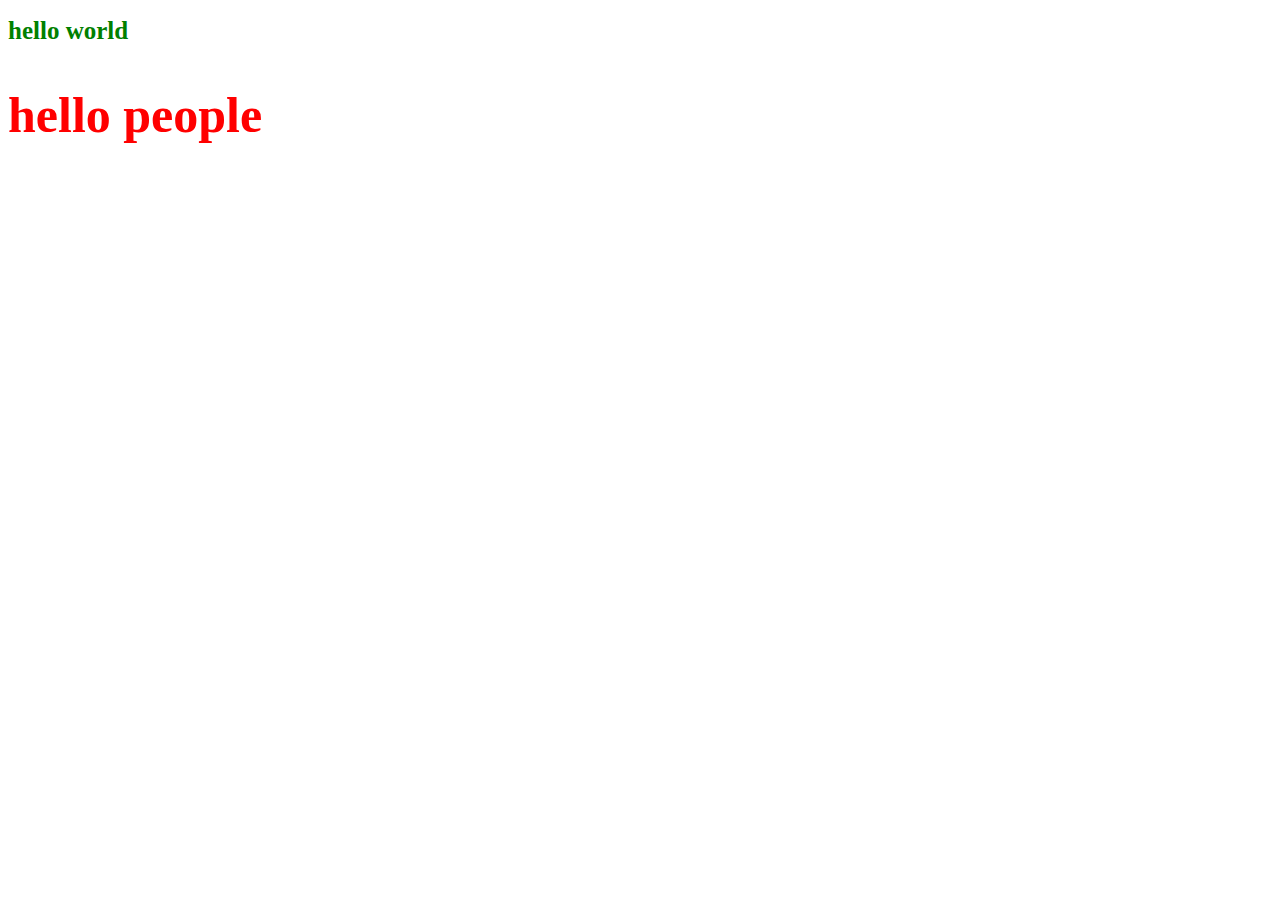
<file: css_basic_tutorial/css-syntax/index.html>
<!DOCTYPE html>
<html lang="en">
  <head>
    <meta charset="UTF-8" />
    <meta name="viewport" content="width=device-width, initial-scale=1.0" />
    <meta http-equiv="X-UA-Compatible" content="ie=edge" />
    <title>CSS Tutorial</title>
    <link rel="stylesheet" href="./styles.css" />
  </head>
  <body>
    <h1>hello world</h1>
    <h2>hello people</h2>
  </body>
</html>
</file>
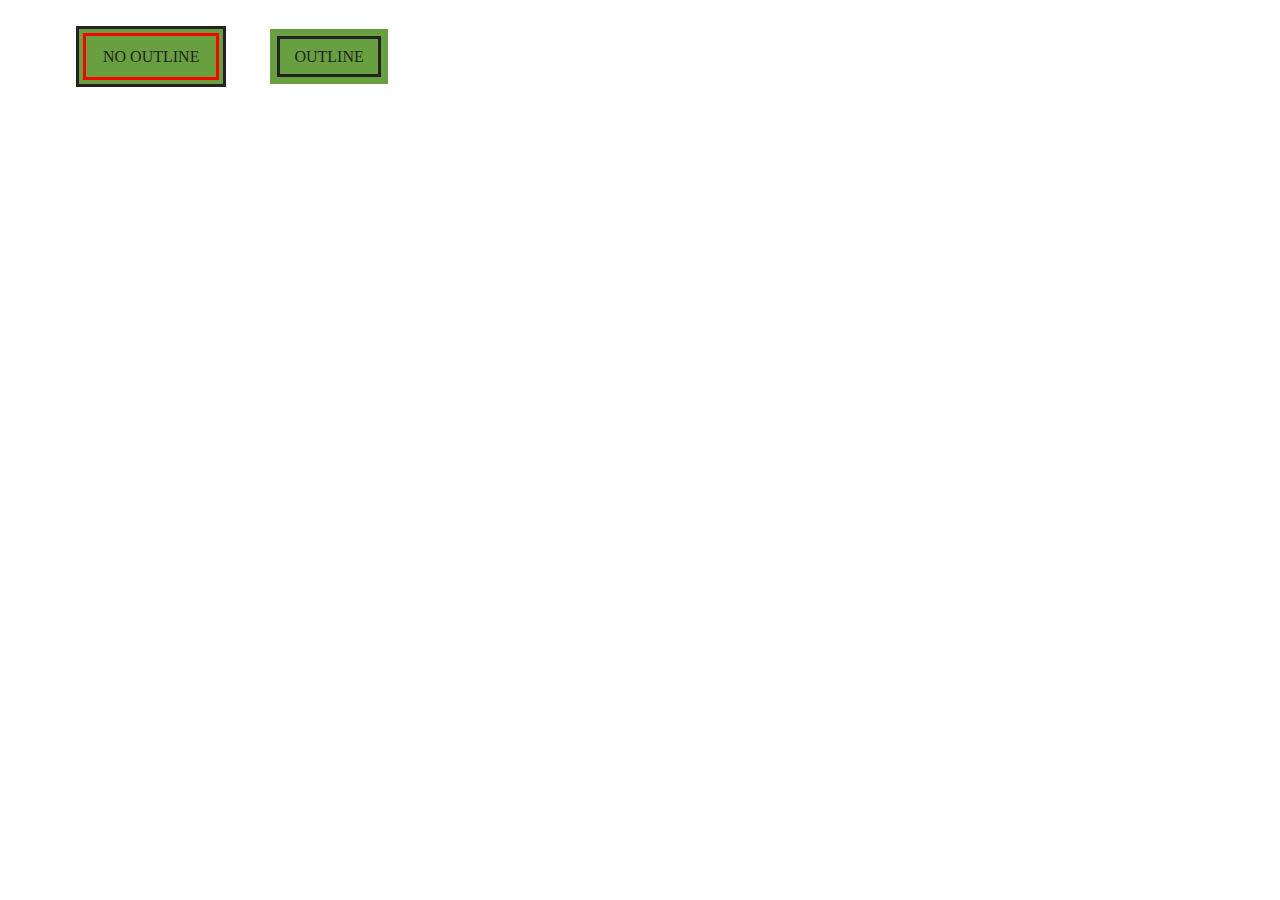
<file: css_box_model/outline-property/index.html>
<!DOCTYPE html>
<html lang="en">
  <head>
    <meta charset="UTF-8" />
    <meta name="viewport" content="width=device-width, initial-scale=1.0" />
    <meta http-equiv="X-UA-Compatible" content="ie=edge" />
    <title>CSS Tutorial</title>

    <!-- styles -->
    <link rel="stylesheet" href="./styles.css" />
  </head>
  <body>
    <div class="links">
      <a href="#" id="one">no outline</a>
      <a href="#" id="two"> outline</a>
    </div>
  </body>
</html>
</file>
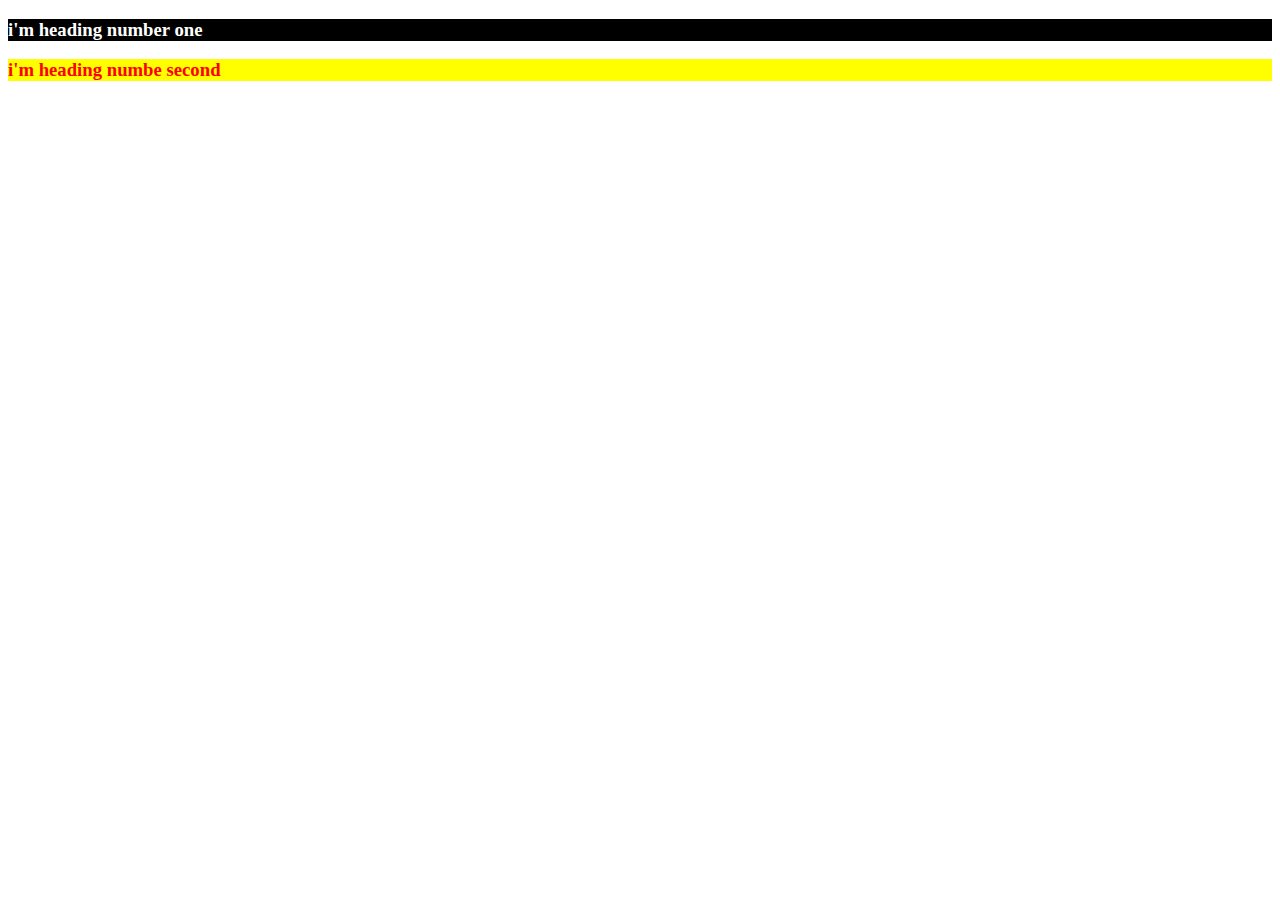
<file: css_colors/color-background-color/index.html>
<!DOCTYPE html>
<html lang="en">
  <head>
    <meta charset="UTF-8" />
    <meta name="viewport" content="width=device-width, initial-scale=1.0" />
    <meta http-equiv="X-UA-Compatible" content="ie=edge" />
    <title>CSS Tutorial</title>
    <link rel="stylesheet" href="./styles.css" />
  </head>
  <body>
    <h3 id="first">i'm heading number one</h3>
    <h3 id="second">i'm heading numbe second</h3>
  </body>
</html>
</file>
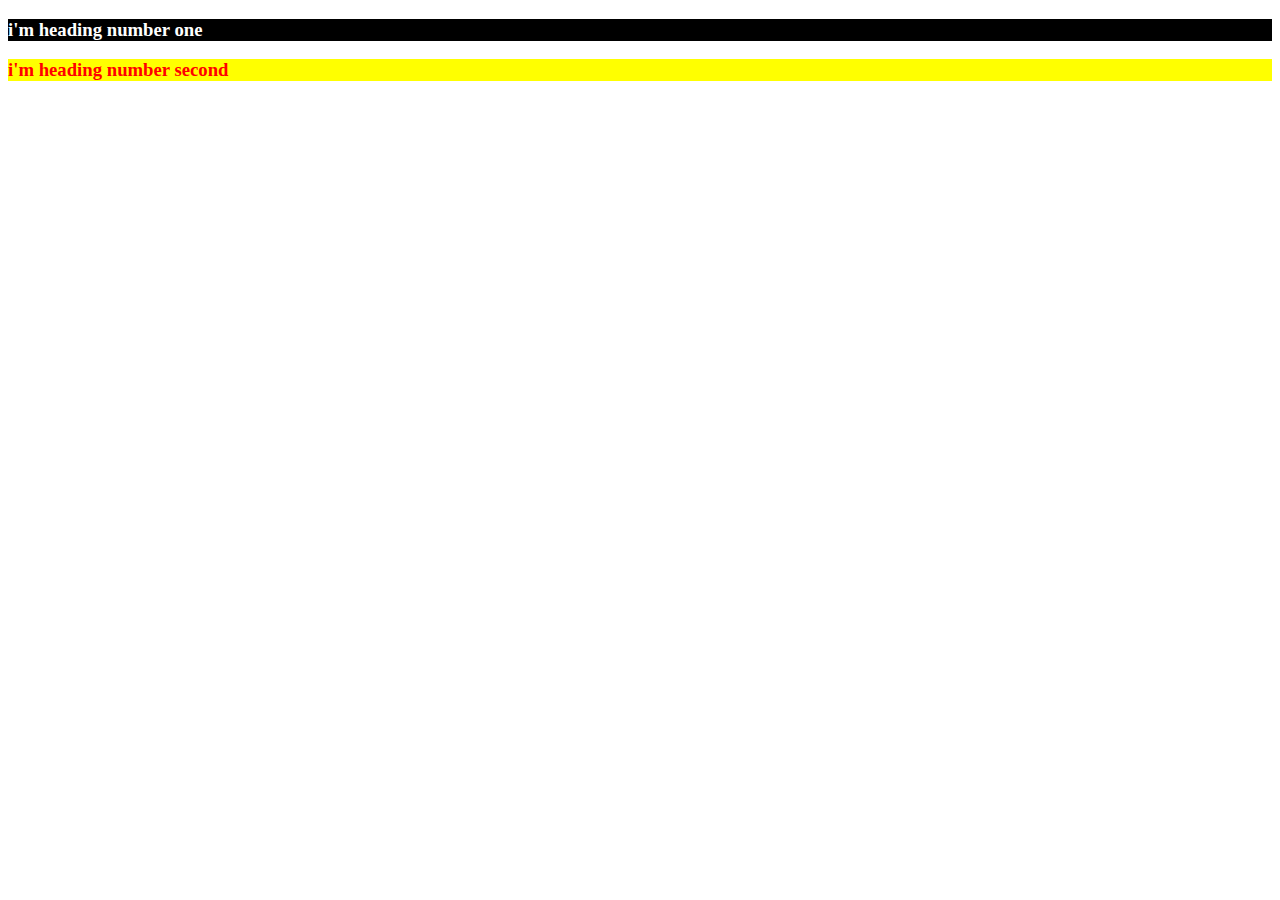
<file: css_colors/color-names/index.html>
<!DOCTYPE html>
<html lang="en">
  <head>
    <meta charset="UTF-8" />
    <meta name="viewport" content="width=device-width, initial-scale=1.0" />
    <meta http-equiv="X-UA-Compatible" content="ie=edge" />
    <title>CSS Tutorial</title>
    <link rel="stylesheet" href="./styles.css" />
  </head>
  <body>
    <h3 id="first">i'm heading number one</h3>
    <h3 id="second">i'm heading number second</h3>
  </body>
</html>
</file>
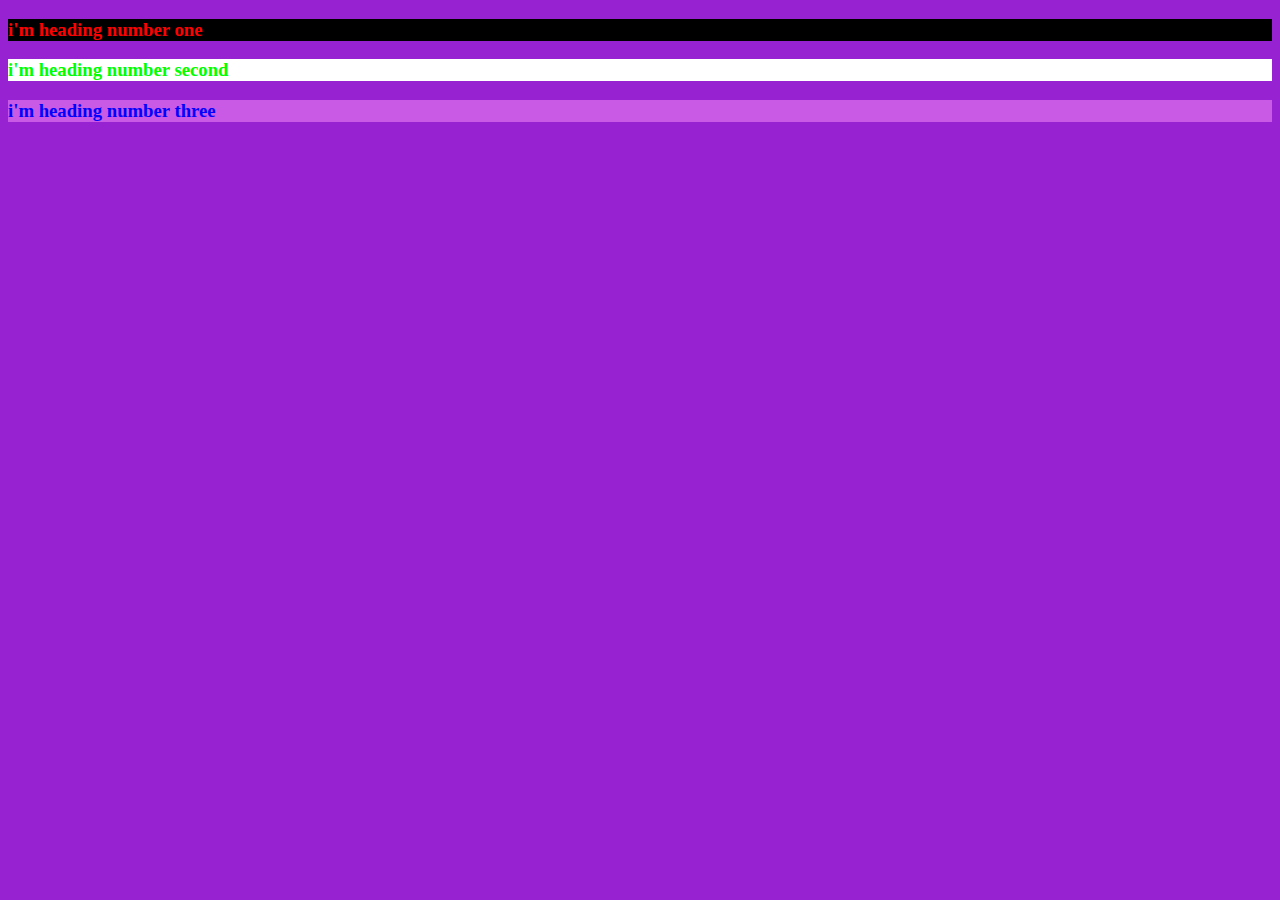
<file: css_colors/rgb/index.html>
<!DOCTYPE html>
<html lang="en">
  <head>
    <meta charset="UTF-8" />
    <meta name="viewport" content="width=device-width, initial-scale=1.0" />
    <meta http-equiv="X-UA-Compatible" content="ie=edge" />
    <title>CSS Tutorial</title>
    <link rel="stylesheet" href="./styles.css" />
  </head>
  <body>
    <h3 id="first">i'm heading number one</h3>
    <h3 id="second">i'm heading number second</h3>
    <h3 id="three">i'm heading number three</h3>
  </body>
</html>
</file>
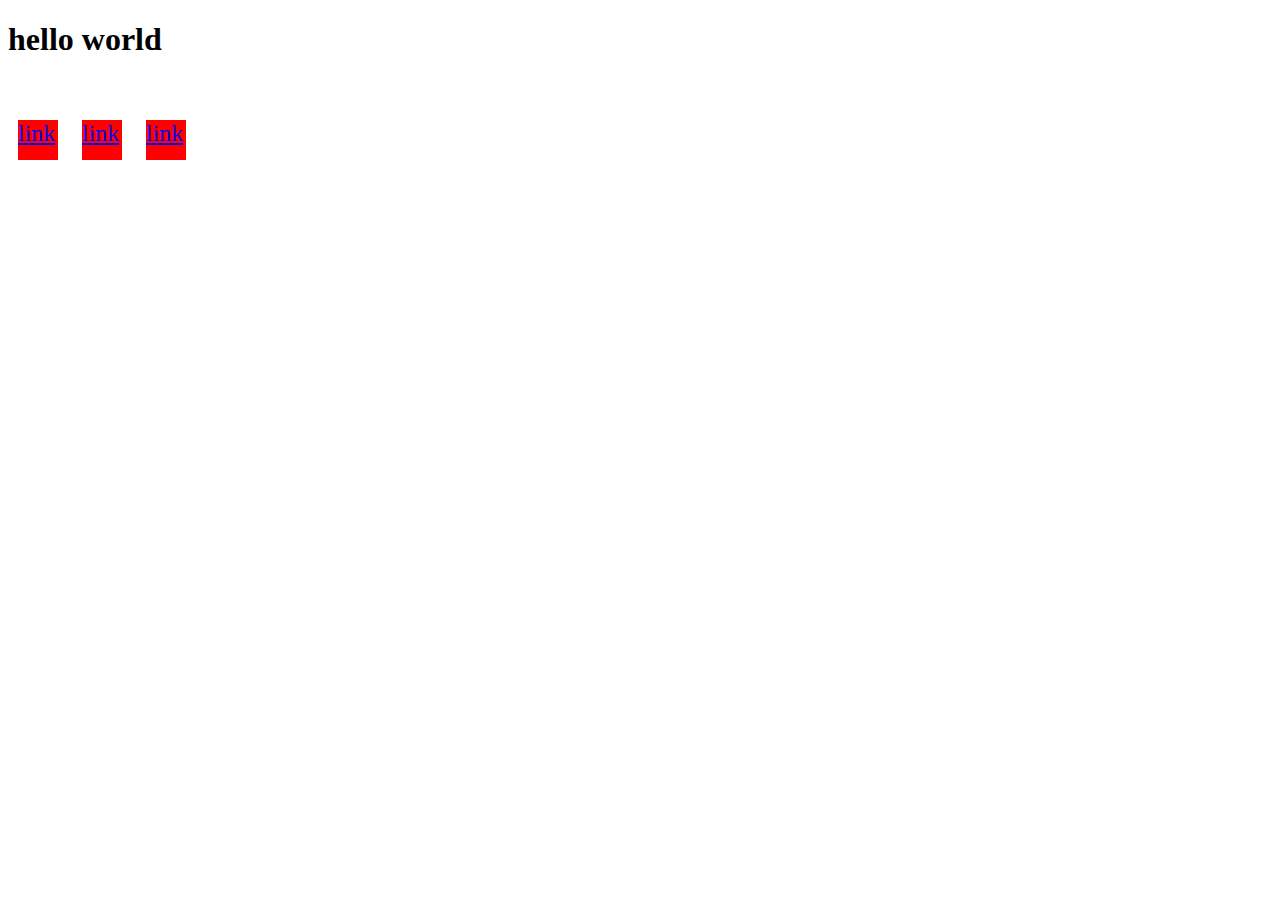
<file: css_display_property/display-inline-block/index.html>
<!DOCTYPE html>
<html lang="en">
  <head>
    <meta charset="UTF-8" />
    <meta name="viewport" content="width=device-width, initial-scale=1.0" />
    <meta http-equiv="X-UA-Compatible" content="ie=edge" />
    <title>CSS Tutorial</title>

    <!-- styles -->
    <link rel="stylesheet" href="./styles.css" />
  </head>
  <body>
    <h1>hello world</h1>
    <a href="#">link</a>
    <a href="#">link</a>
    <a href="#">link</a>
  </body>
</html>
</file>
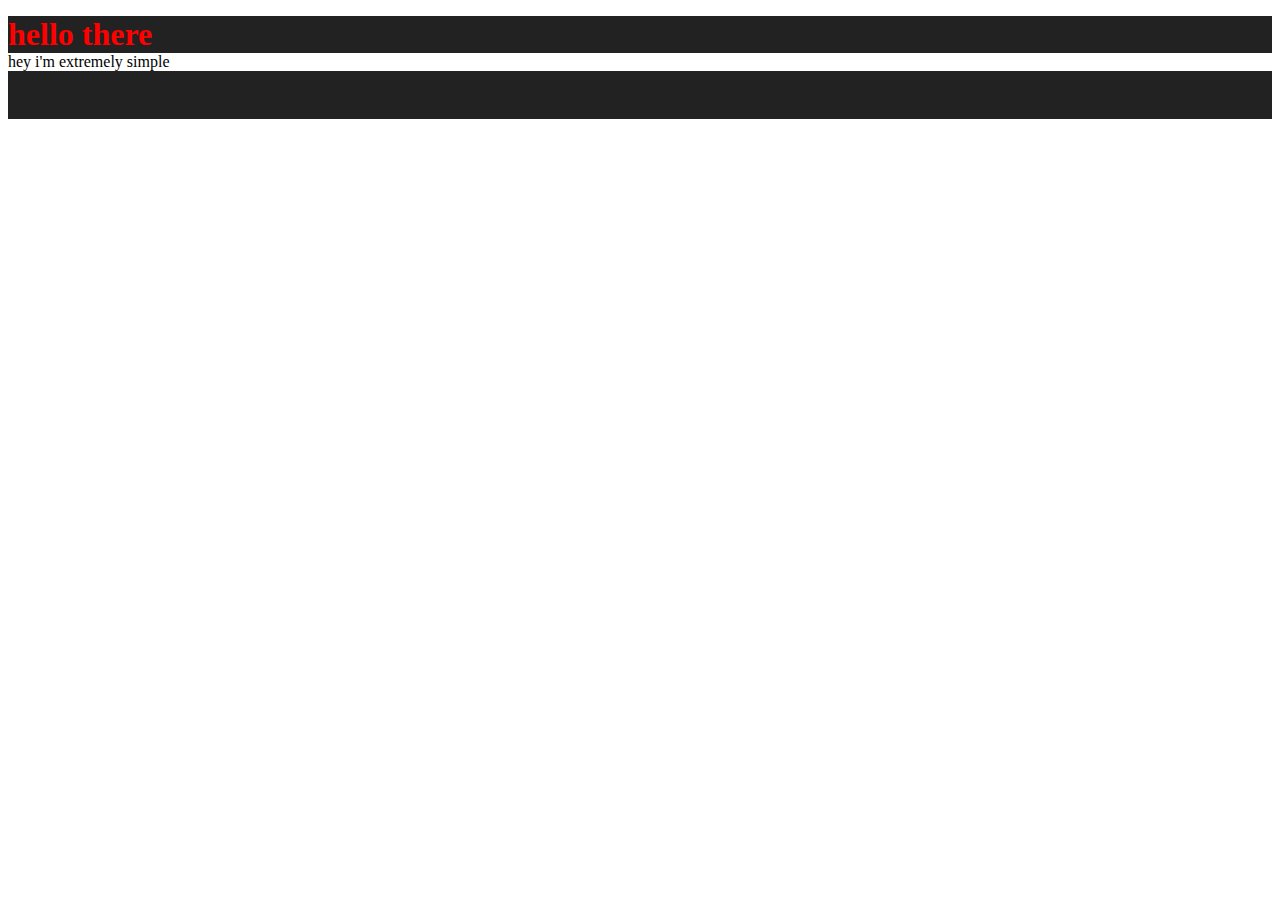
<file: css_position_float_media_query/pseudo-element-basics/index.html>
<!DOCTYPE html>
<html lang="en">
  <head>
    <meta charset="UTF-8" />
    <meta name="viewport" content="width=device-width, initial-scale=1.0" />
    <meta http-equiv="X-UA-Compatible" content="ie=edge" />
    <title>CSS Tutorial</title>

    <!-- styles -->
    <link rel="stylesheet" href="./styles.css" />
  </head>
  <body>
    <p>hey i'm extremely simple</p>
  </body>
</html>
</file>
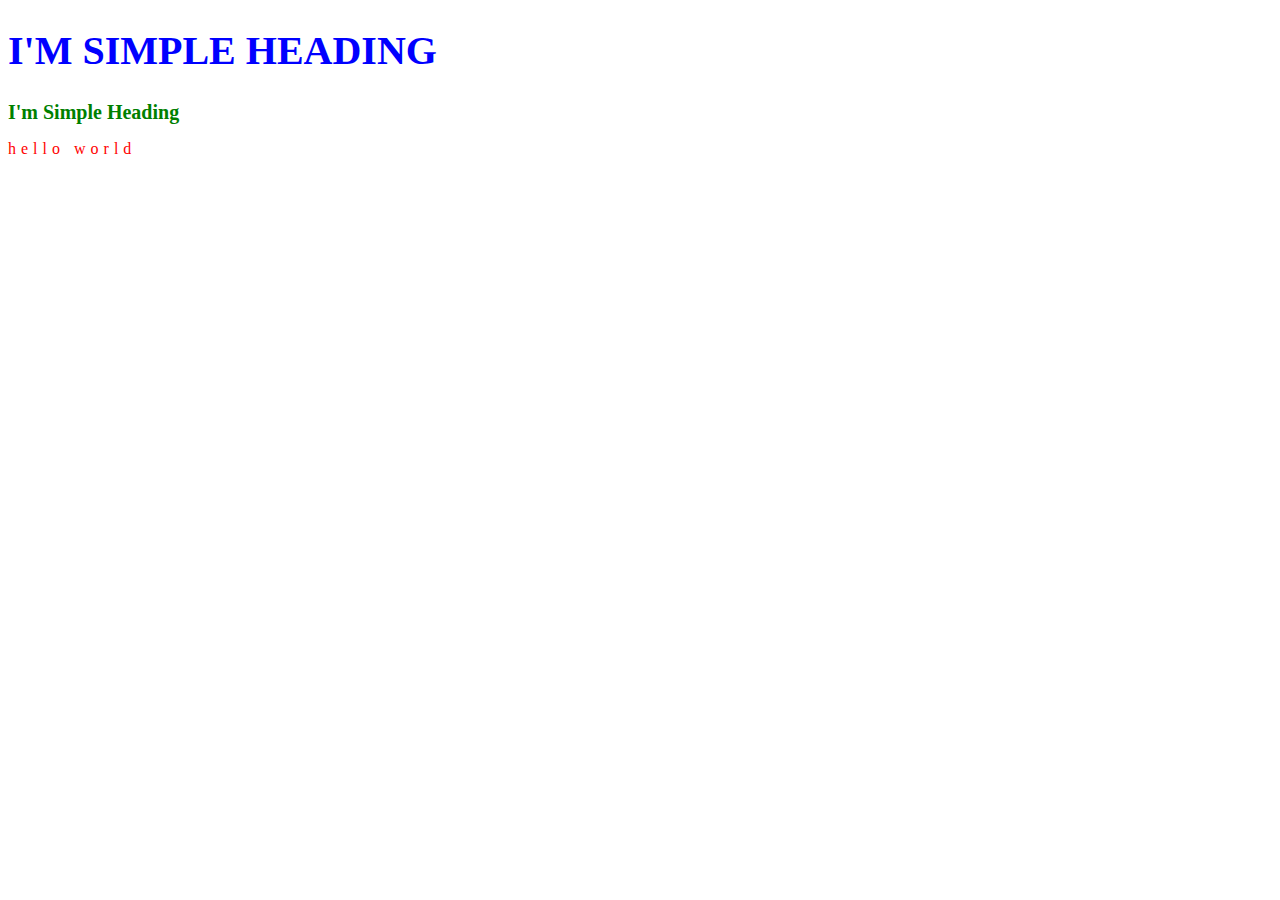
<file: css_selector/selector-basics/index.html>
<!DOCTYPE html>
<html lang="en">
  <head>
    <meta charset="UTF-8" />
    <meta name="viewport" content="width=device-width, initial-scale=1.0" />
    <meta http-equiv="X-UA-Compatible" content="ie=edge" />
    <title>CSS Tutorial</title>

    <!-- styles -->
    <link rel="stylesheet" href="./styles.css" />
  </head>
  <body>
    <h1 id="heading">i'm simple heading</h1>
    <h1 class="heading">i'm simple heading</h1>
    <p>hello world</p>
  </body>
</html>
</file>
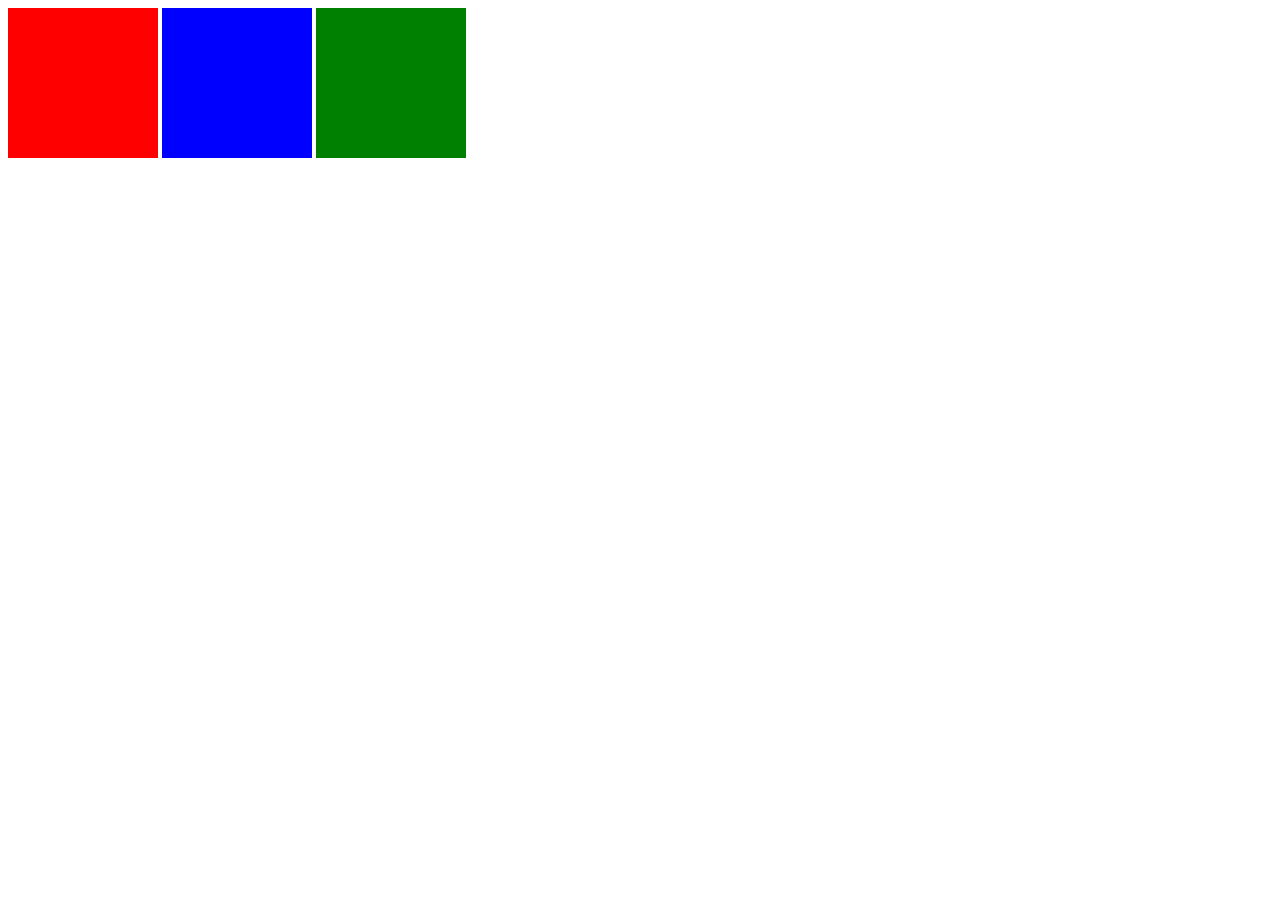
<file: css_transform_transition_animation/delay-shorthand/index.html>
<!DOCTYPE html>
<html lang="en">
  <head>
    <meta charset="UTF-8" />
    <meta name="viewport" content="width=device-width, initial-scale=1.0" />
    <meta http-equiv="X-UA-Compatible" content="ie=edge" />
    <title>CSS Tutorial</title>

    <!-- styles -->
    <link rel="stylesheet" href="./styles.css" />
  </head>
  <body>
    <div class="one"></div>
    <div class="two"></div>
    <div class="three"></div>
  </body>
</html>
</file>
<file: css_basic_tutorial/css-syntax/styles.css>
h1 {
  color: green;
  font-size: 25px;
}
h2 {
  color: red;
  font-size: 50px;
}
/* css rule  */
/* selector */
/* declaration block */
/* declaration  */
/* property */
/* value */
</file>
<file: css_box_model/outline-property/styles.css>
/* 
OUTLINE, OFFSET
*/

.links {
  margin: 3rem;
}
a {
  background: #689f3f;
  text-decoration: none;
  padding: 1.2rem 1.5rem;
  color: #222;
  text-transform: uppercase;
  margin: 0 20px;
}
#one {
  border: 0.2rem solid #222;
  outline: 0.2rem solid red;
  outline-offset: -10px;
}
#two {
  outline-width: 0.2rem;
  outline-color: #222;
  outline-style: solid;
  outline-offset: -10px;
}
</file>
<file: css_colors/color-background-color/styles.css>
/* COLOR PROPERTIES */
/* COLOR BACKGROUND-COLOR BACKGROUND */

#first {
  color: white;
  background-color: black;
}
#second {
  color: red;
  background: yellow;
}
</file>
<file: css_colors/color-names/styles.css>
/* COLOR NAMES  > 140 */

#first {
  color: white;
  background-color: black;
}
#second {
  color: red;
  background: yellow;
}
</file>
<file: css_colors/rgb/styles.css>
/* RGB RED GREEN BLUE 0-255 */

#first {
  color: rgb(255, 0, 0);
  background: rgb(0, 0, 0);
}
#second {
  color: rgb(0, 255, 0);
  background: rgb(255, 255, 255);
}
#three {
  color: rgb(0, 0, 255);
  background: rgb(200, 90, 230);
}
body {
  background: rgb(150, 34, 210);
}
</file>
<file: css_display_property/display-inline-block/styles.css>
/* 
 display:inline-block;
 does not start a new line
 browser respects margin,width,height
*/

a {
  font-size: 1.5rem;
  background: red;
  width: 40px;
  height: 40px;
  margin: 40px 10px;
  display: inline-block;
}
</file>
<file: css_position_float_media_query/pseudo-element-basics/styles.css>
/* 
::before ::after pseudo-elements creates element and inserts before and after CONTENT
content:'' - required
img --- does not work
*/

p::before {
  content: "hello there";
  display: block;
  background: #222;
  font-weight: bold;
  font-size: 2rem;
  color: red;
}
p::after {
  content: "";
  width: 100%;
  height: 3rem;
  display: block;
  background: #222;
  font-weight: bold;
  font-size: 1rem;
  color: red;
}
</file>
<file: css_selector/selector-basics/styles.css>
/* 
Basic Selectors
*/

* {
  color: red;
}

#heading {
  font-size: 40px;
  text-transform: uppercase;
  color: blue;
}
.heading {
  font-size: 20px;
  text-transform: capitalize;
  color: green;
}
p {
  letter-spacing: 5px;
}
</file>
<file: css_transform_transition_animation/delay-shorthand/styles.css>
/* 
transition: change over time
transition-delay:
shorthand
*/

div {
  width: 150px;
  height: 150px;
  display: inline-block;
}

.one {
  background: red;
}
.two {
  background: blue;
}
.three {
  background: green;
  transition: all 2s;
}
.three:hover {
  background: coral;
  border-radius: 50%;
  transform: scale(1.2);
}
</file>
